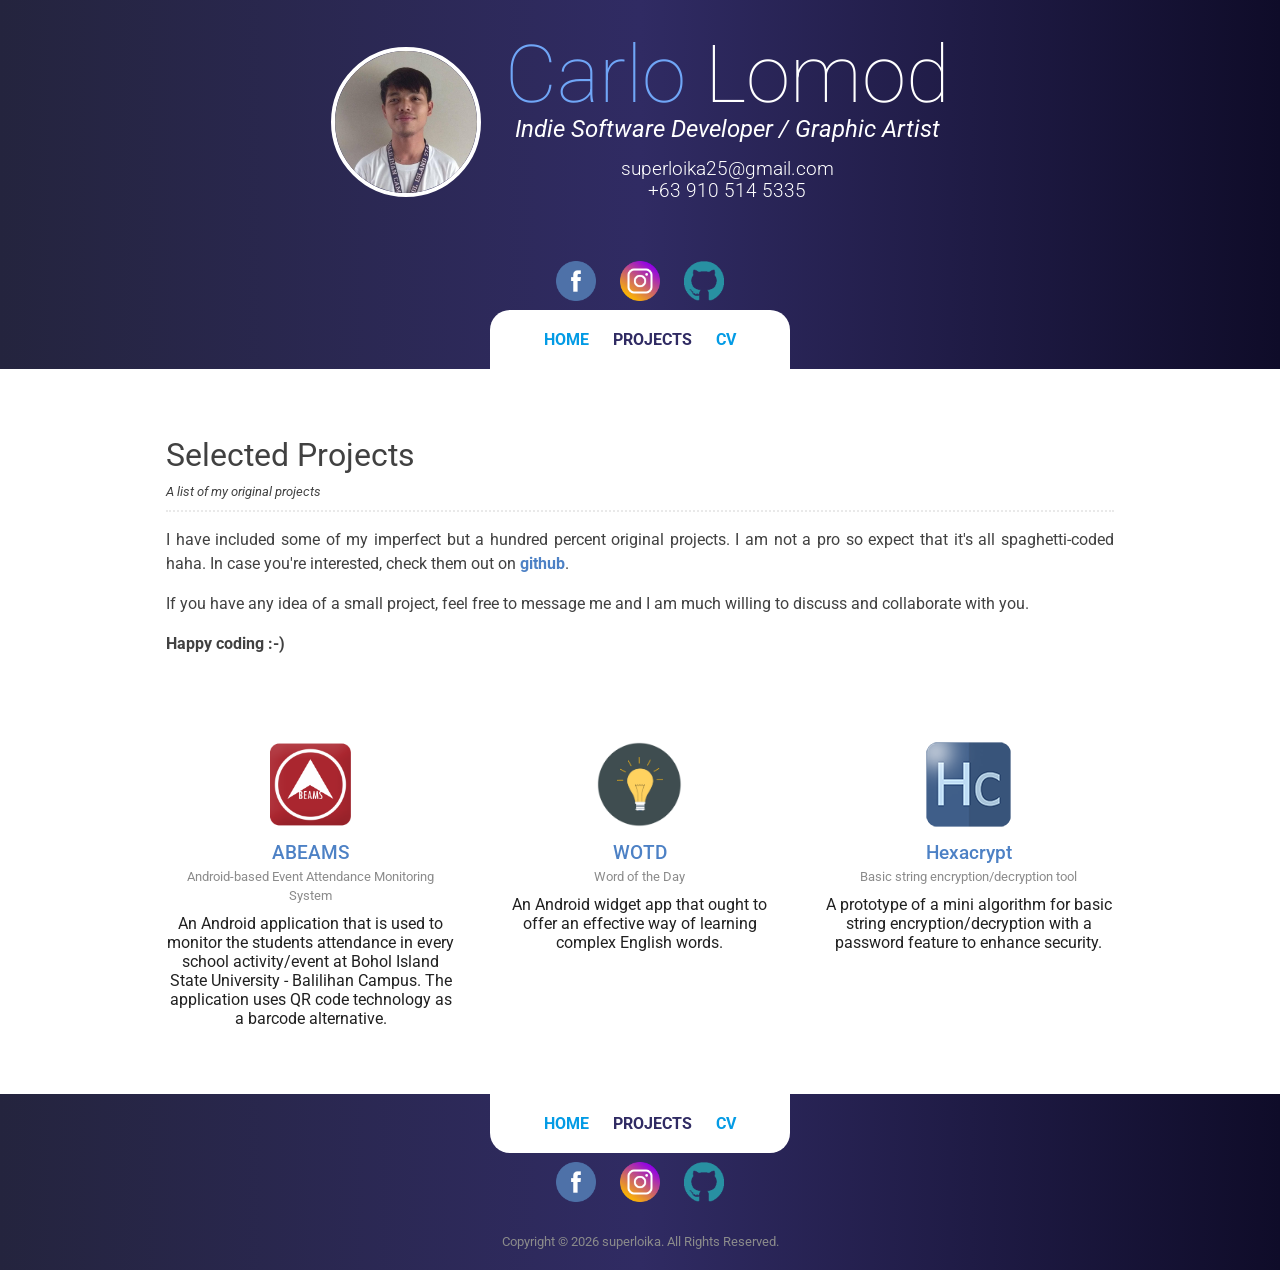
<file: projects.html>
<!DOCTYPE html>
<html lang="en">

<head>
    <meta charset="UTF-8">
    <meta name="viewport" content="width=device-width, initial-scale=1.0">
    <meta http-equiv="X-UA-Compatible" content="ie=edge">
    <meta http-equiv="X-UA-Compatible" content="IE=7">
    <title>superloika | Projects</title>
    <meta name="description" content="Carlo Lomod | Personal Website">
    <meta name="keywords" content="superloika,carlo araiz lomod,personal website,resume,cv">
    <meta name="author" content="Carlo Lomod">
    <link rel="stylesheet" href="./css/superloika.css">
    <link href="https://fonts.googleapis.com/css?family=Roboto:400,700&display=swap" rel="stylesheet">
    <link rel="shortcut icon" href="./img/k_emblem.ico" type="image/x-icon">
</head>

<body>
    <header id="main-header">
        <div id="profile">
            <div id="profile-avatar">
                <a href="./index.html"><img src="./img/sprlka_prof_5.jpg" alt="superloika" /></a>
            </div>
            <div id="profile-label">
                <h1><span>Carlo</span> Lomod</h1>
                <h2><em>Indie Software Developer / Graphic Artist</em></h2>
                <h3><a href="mailto:superloika25@gmail.com">superloika25@gmail.com</a>
                    <br />+63 910 514 5335</h3>
            </div>
            <div id="profile-contact">

            </div>
        </div>
        <div id="top_social" class="social">
            <a href="https://www.facebook.com/superloika" target="_blank">
                <img class="img-social" src="./img/fb.png" alt="facebook.com/superloika"></a>
            <a href="https://www.instagram.com/superloika" target="_blank">
                <img class="img-social" src="./img/ig.png" alt="instagram.com/superloika"></a>
            <a href="https://github.com/superloika" target="_blank">
                <img class="img-social" src="./img/img_github_logo.png" alt="github.com/superloika"></a>
        </div>
        <nav id="top_nav">
            <ul>
                <li><a href="index.html">Home</a></li>
                <li><a class="active" href="projects.html">Projects</a></li>
                <li><a href="carlo_lomod_cv.pdf" target="_blank">CV</a></li>
            </ul>
        </nav>
    </header>

    <section id="main-content">
        <article>
            <header>
                <h1>Selected Projects</h1>
                <small>A list of my original projects</small>
            </header>
            <p>I have included some of my imperfect but a hundred percent original projects.
                I am not a pro so expect that it's all spaghetti-coded haha. In case you're interested, check them out
                on <a href="https://github.com/superloika"><strong>github</strong></a>.</p>
            <p>If you have any idea of a small project,
                feel free to message me and I am much willing to discuss and collaborate with you.</p>
            <p><strong>Happy coding :-)</strong></p>
        </article>

        <section id="projects">
            <section class="project">
                <a href="#"><img src="./img/a.ico" alt="ABEAMS" /></a>
                <header>
                    <h1><a href="#">ABEAMS</a></h1>
                    <small>Android-based Event Attendance Monitoring System</small>
                </header>
                <p>An Android application that is used to monitor the students attendance in every school
                    activity/event at
                    Bohol Island State University - Balilihan Campus. The application uses QR code technology as a
                    barcode
                    alternative.</p>
            </section>
            <section class="project">
                <a target="_blank" href="https://github.com/superloika/wotd">
                    <img src="./img/wotd.png" alt="WOTD" /></a>
                <header>
                    <h1><a target="_blank" href="https://github.com/superloika/wotd">WOTD</a></h1>
                    <small>Word of the Day</small>
                </header>
                <p>An Android widget app that ought to offer an
                    effective way of learning complex English words.</p>
            </section>
            <section class="project">
                <a target="_blank" href="https://github.com/superloika/hexacrypt">
                    <img src="./img/hc.png" alt="Hexacrypt" /></a>
                <header>
                    <h1><a target="_blank" href="https://github.com/superloika/hexacrypt">Hexacrypt</a></h1>
                    <small>Basic string encryption/decryption tool</small>
                </header>
                <p>A prototype of a mini algorithm for basic string
                    encryption/decryption with a password feature
                    to enhance security.</p>
            </section>
        </section>
    </section>

    <footer>
        <nav id="bottom_nav"></nav>
		<br>
        <div id="bottom_social" class="social"></div>
        <small>Copyright &copy; <span id="year"></span> superloika. All Rights Reserved.</small>
    </footer>

    <!-- Scripts -->
    <script src="./js/superloika.js"></script>
</body>

</html>
</file>
<file: css/superloika.css>
/* Globals */
/* @font-face {
    font-family: 'myFontFam';
    src: url('../font/ebrima.ttf');
} */
* {
    box-sizing: border-box;
    -moz-box-sizing: border-box;
    -webkit-box-sizing: border-box;
/*     font-family: Arial, Helvetica, sans-serif; */
/*     font-family: 'Segoe UI', Tahoma, Geneva, Verdana, sans-serif; */
/*     font-family: 'myFontFam'; */
    font-family: 'Roboto', sans-serif;
}
a {
    text-decoration: none;
    color: #4d81c5;
}
a:hover {
    /* color: #ff4500; */
    color: #3374d6;
}
a[href^="mailto:"] {
    color: #ffffff;
}
a[href^="mailto:"]:hover {
    /* color: #ff8c00; */
    color: #70a6f7;
}
body {
    margin:0;
}
article p {
    text-align: justify;
}
strong {
    font-weight: bold;
}


/* Header */
#main-header {
    color: #ffffff;
/*     background: url('../img/header.jpg') center; */
    background: linear-gradient(to left, #0f0c29, #302b63, #24243e);
    /* background-color: #263238; */
    padding-top: 35px;
}
#main-header #profile a {
    color: #ffffff;
}
#main-header #profile a:hover {
    /* color: #ff4500; */
    color: #70a6f7;
}


/* Profile */
#profile {
    display: block;
    width: 100%;
    margin: auto;
    text-align: center;
    margin-bottom: 30px;
}
#profile-avatar {
    display: inline-block;
}
#profile-avatar img {
    width: 150px;
    height: 150px;
    border-radius: 50%;
    border: 4px solid #ffffff;
    margin-right: 20px;
}
#profile-label {
    display: inline-block;
}
#profile-label h1 {
    font-weight: 100;
    font-size: 5.0rem;
    /* font-size: 7vw; */
    padding: 0;
    margin: 0;
    line-height: 5rem;   
}
#profile-label h2 {
    padding: 0;
    margin: 0;
    font-weight: 400;
}
#profile-label h3 {
    padding: 0;
    margin-top: 15px;
    font-weight: 300;
}
#profile-label p {
    padding: 0;
    margin-top: 10px;
}
#profile-label span {
    /* color: #ff8c00; */
    color: #70a6f7;
}


/* Social Links */
.social {
    display: block;
    text-align: center;
    /* margin-top: 30px; */
}
.img-social {
    width: 60px;
    padding: 10px;
    padding-bottom: 5px;
}
.social a:hover {
    opacity: .8;
}


/* Main Navigation */
nav {
    margin: 0;
}
nav ul {
    background-color: #ffffff;
    width: 300px;
    margin: auto;
    border-radius: 20px 20px 0 0;
    padding: 20px;
    text-align: center;
}
nav ul li {
    display: inline-block;
}
nav ul li a {
    color: #039be5;
    padding: 10px;
    font-weight: bold;
    text-transform: uppercase;
}
nav ul li a:hover {
    /* color: #ff4500; */
    color: #302b63;
    /* background-color: #3374d6; */
    /* background: linear-gradient(to top, #0f0c29, #302b63, #24243e); */
    
}
nav ul li a.active{
    color: #302b63;
    /* background: linear-gradient(to top, #0f0c29, #302b63, #24243e); */
}


/* Bottom Navigation */
#bottom_nav ul {
    border-radius: 0 0 20px 20px;
    margin-top: -20px;
    margin-bottom: -20px;
}


/* Main Content */
#main-content {
    margin-top: -3px;
    /* background-color: #ffffff; */
    /* background: linear-gradient(to top, #ece9e6, #ffffff, #ece9e6); */
    width: 85%;
    margin: auto;
    padding: 50px;
    border-radius: 20px;
}
#main-content article {
    /* background-color: #f5f5f5; */
    background-color: #ffffff;
    padding: 20px;
    border-radius: 20px;
    /* line-height: 1.2; */
    color: #414141;
    display: block;
    margin-bottom: 30px;
    clear: left;
    /* box-shadow: 1px 1px 20px #dfdfdf; */
    /* float: left; */
}
#main-content article header {
    border-bottom: 2px dotted #e9e9e9; /* #ffe6c7; */
    padding-bottom: 10px;
    /* color: #3374d6; */
}
#main-content article header small {
    font-style: italic;
}
#main-content article header h1{
    padding: 0;
    margin: 0;
    font-size: 2rem;
    font-weight: normal;
    line-height: 2rem;
    margin-bottom: 10px;
}
#main-content article p{
    line-height: 1.5rem;
}
#main-content article a:hover {
    text-decoration: underline;
}


/* Projects Section */
#projects {
    text-align: center;
}

/* #main-content .project section */
.project {
    padding: 20px;
    margin-bottom: 30px;
    width: 33.3%;
    float: left;
    background-color: #ffffff;
}
.project img {
    width: 85px;
    height: 85px;
}
.project header {
    margin-bottom: 30px;
}
.project header h1{
    font-size: larger;
    font-weight: 500;
    padding: 0;
    margin: 0;
    margin-top: 10px;
    margin-bottom: 2px;
}
.project header small {
    color: #8b8b8b;
}
.project p{
    color: #212121;
    margin-top: -20px;
    padding: 0;
}
.project header a{
    color: #4d81c5;
}
.project a:hover{
    /* color: #ff4500; */
    text-decoration: underline;
}
.project img:hover {
    opacity: .8;
}


/* Footer */
footer {
    clear: left;
    background: linear-gradient(to left, #0f0c29, #302b63, #24243e);
    /* background-color: #263238; */
    color: #8b8b8b;
    text-align: center;
    padding-bottom: 20px;
}
footer #bottom_social {
    margin-bottom: 20px;
}


/* Media Queries */
@media screen and (max-width: 768px) {

    /* Globals */
    #main-content article header h1 {
        font-size: 1.4rem;
        font-weight: 600;
    }

    /* Profile */
    #profile-avatar img {
        margin-right: 0;
        margin-bottom: 20px;
    }

    /* Profile */
    #profile {
        margin-bottom: 0;
    }

    /* Main Content */
    #main-content {
        width: 100%;
        padding: 5px;
    }

    /* .project Section */
    .project {
        width: 100%;
        margin-bottom: 20px;
        float: left;
       
    }
}
</file>
